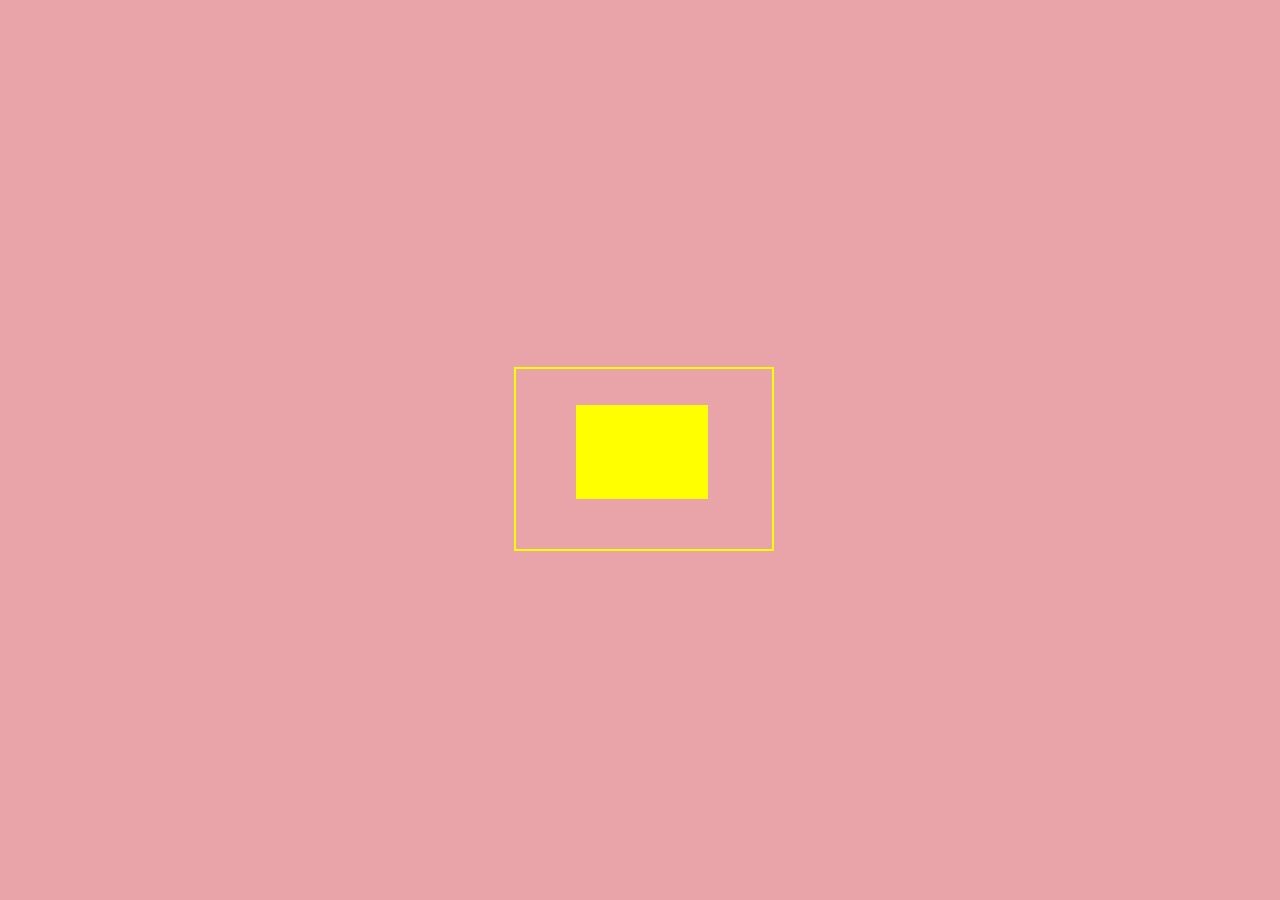
<file: index.html>
<!DOCTYPE html>
<html lang="en" dir="ltr">
  <head>
    <meta charset="utf-8">
    <title>Sound on the Web</title>
    <link rel="stylesheet" href="style.css">
    <script src="Tone.js" charset="utf-8"></script>
  </head>
  <body>
    <audio id="player" preload="auto">
      <source src="noVacation.mp3" type="audio/mpeg">
      <source src="noVacation.ogg" type="audio/ogg">
      <p>Sorry, you do not support audio formats, please come back later.</p>
    </audio>
    <div class="interactable" id="interactable">

    </div>
    <script src="script.js" charset="utf-8"></script>
  </body>
</html>
</file>
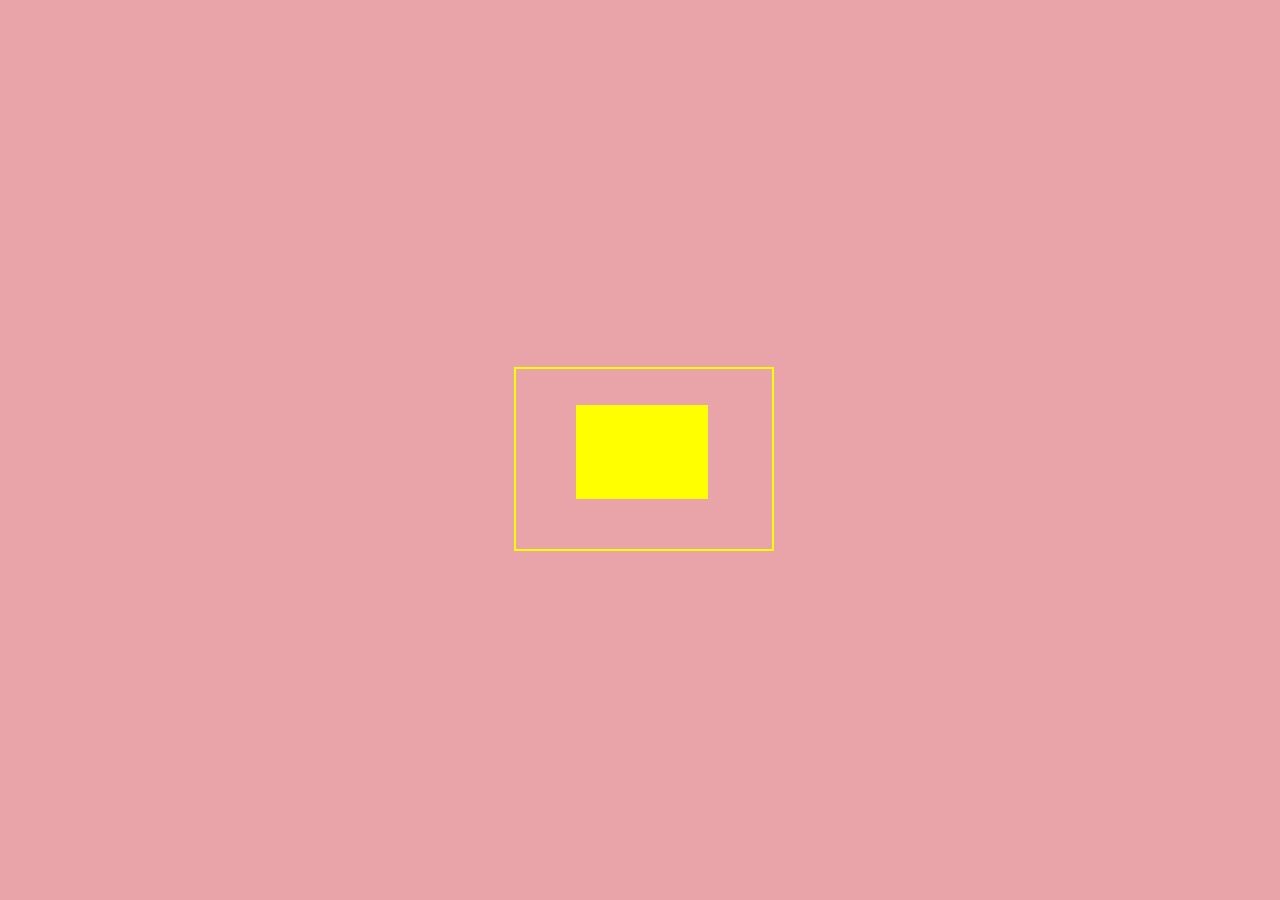
<file: sound.html>
<!DOCTYPE html>
<html lang="en" dir="ltr">
  <head>
    <meta charset="utf-8">
    <title>Sound on the Web</title>
    <link rel="stylesheet" href="style.css">
    <script src="Tone.js" charset="utf-8"></script>
  </head>
  <body>
    <audio id="player" preload="auto">
      <source src="noVacation.mp3" type="audio/mpeg">
      <source src="noVacation.ogg" type="audio/ogg">
      <p>Sorry, you do not support audio formats, please come back later.</p>
    </audio>
    <div class="interactable" id="interactable">

    </div>
    <script src="script.js" charset="utf-8"></script>
  </body>
</html>
</file>
<file: style.css>
body{
    background-color:#e9a4aa;
    transition: 0.5s linear all;
    width: 100%;
    height: 100%;
  }
  
  
  .interactable {
    background-color:yellow;

    transition: 1s linear all;
    position: absolute;
    width: 10%;
    height: 10%;
    top: 45%;
    left: 45%;
    border: 2px solid yellow;
  }

  .interactable:after {
    content: '';
    position: absolute;
    border: 2px solid yellow;
   
    animation: pulse 0.7s infinite;
    width: 200%;
    height: 200%;
    top: -45%;
    left: -50%; 
    z-index: -1;
}

@keyframes pulse { 
  0% { 
    transform: scale(.1);
    opacity: 1;
  }
  80% { 
    transform: scale(1);
    opacity: .5;
  }
  100% { 
    transform: scale(1);
    opacity: 0;
  }
}
  
  /* .interactable:hover{
    position: relative;
    top: 50%;
    left: 50%;
    margin-left: -50px;
    margin-top: -50px;
    display: block;
    width: 100px;
    height: 100px;
   
    
    border: none;
    border-radius: 50%;
    background: white;
    box-shadow: 0 0 0 0 rgba(white, .5);
    -webkit-animation: pulse 1.5s infinite;

  } */
</file>
